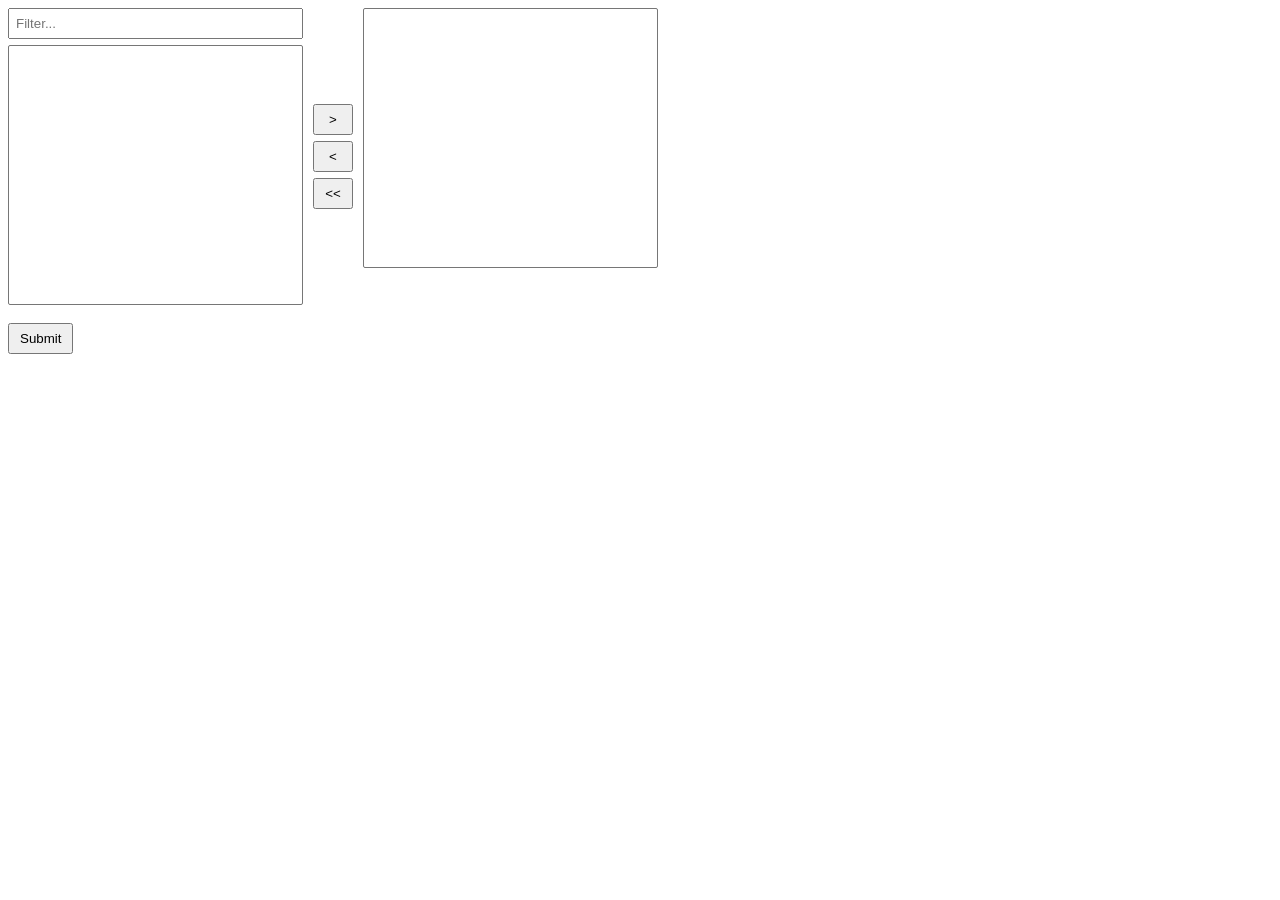
<file: templates/test.html>
<!DOCTYPE html>
<html>

<head>
    <meta charset="UTF-8">

    <style>

        .multi-select {
            display: flex;
            gap: 10px;
            width: 650px;
        }

        .panel {
            flex: 1;
            display: flex;
            flex-direction: column;
        }

        .panel input {
            padding: 6px;
            margin-bottom: 6px;
        }

        .panel select {
            height: 260px;
        }

        .controls {
            display: flex;
            flex-direction: column;
            justify-content: center;
            gap: 6px;
        }

        button {
            padding: 6px 10px;
        }
    </style>
</head>

<body>

    <form>

        <div class="multi-select">

            <div class="panel">
                <input id="filter" placeholder="Filter...">
                <select id="available" multiple></select>
            </div>

            <div class="controls">
                <button type="button" id="add"> &gt; </button>
                <button type="button" id="remove"> &lt; </button>
                <button type="button" id="removeAll"> &lt;&lt; </button>
            </div>

            <div class="panel">
                <select id="selected" name="items" multiple></select>
            </div>

        </div>

        <br>
        <button type="submit">Submit</button>

    </form>

</body>

</html>
</file>
